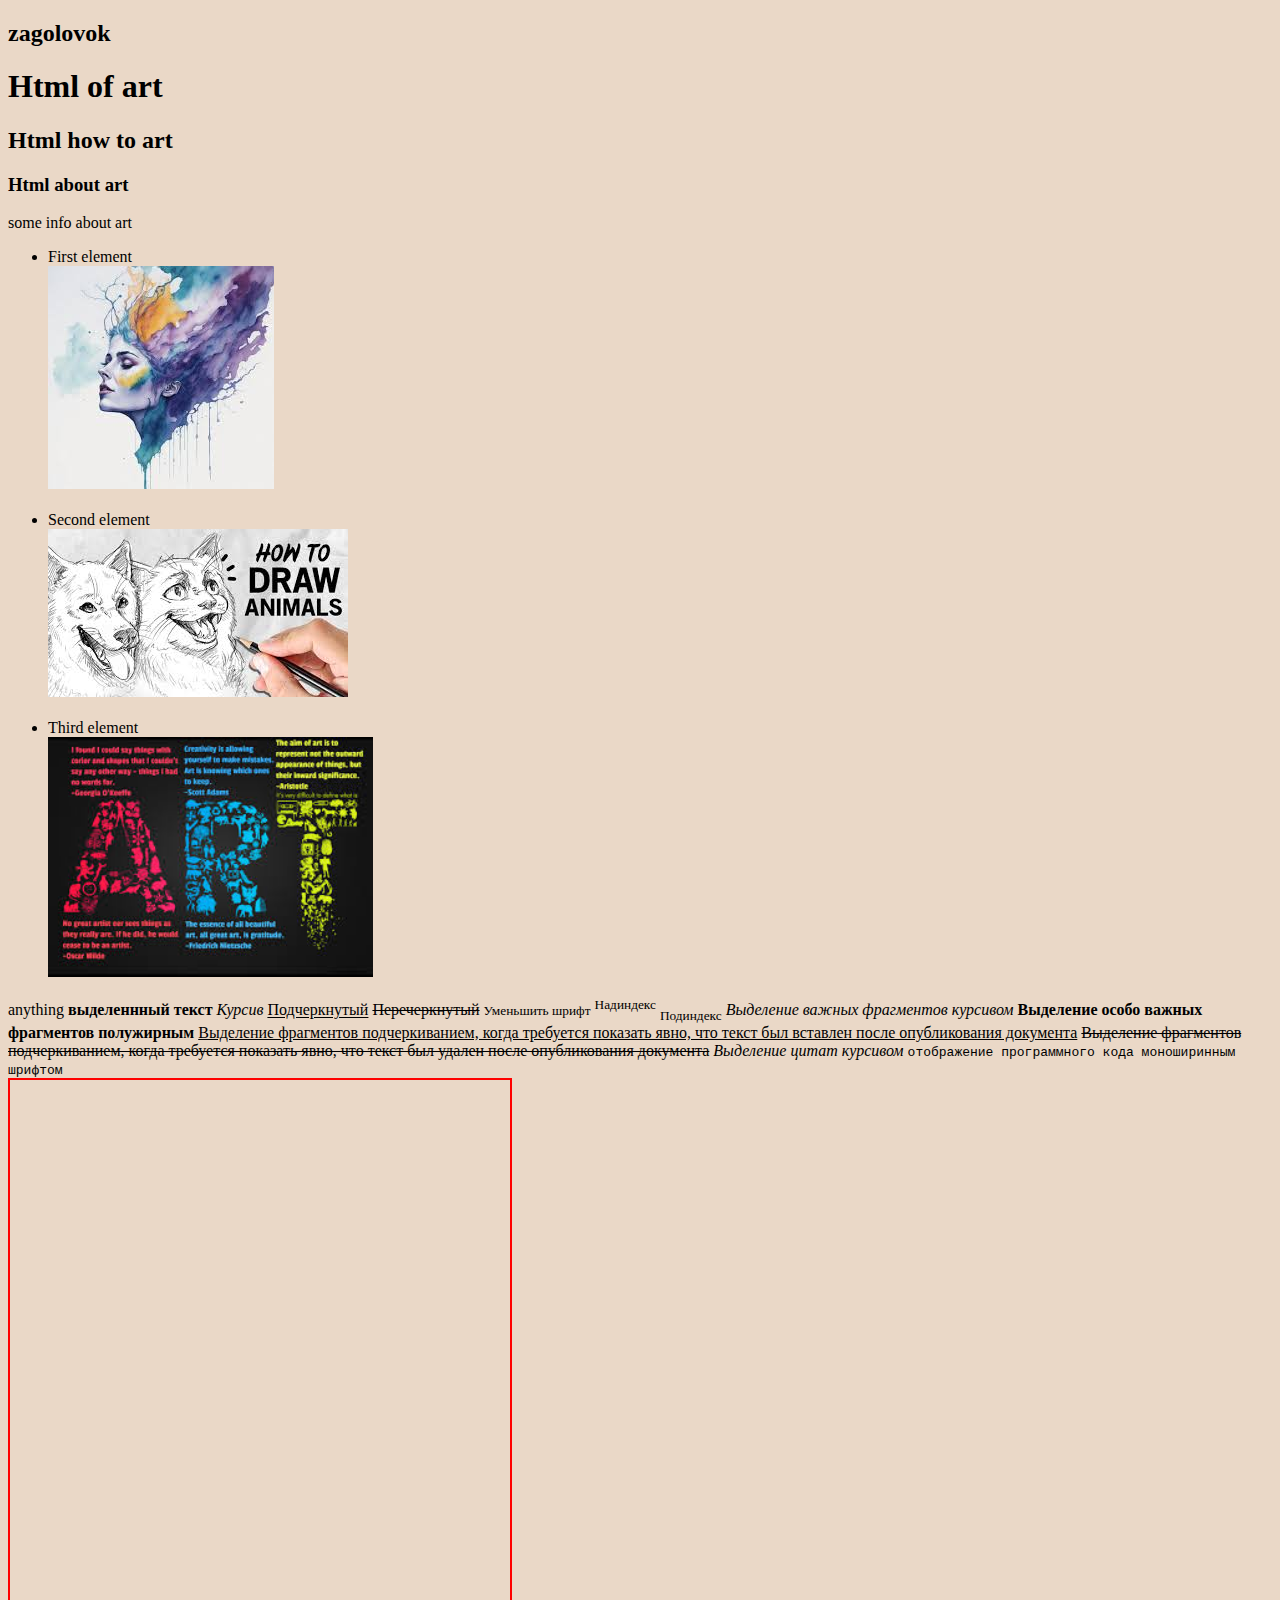
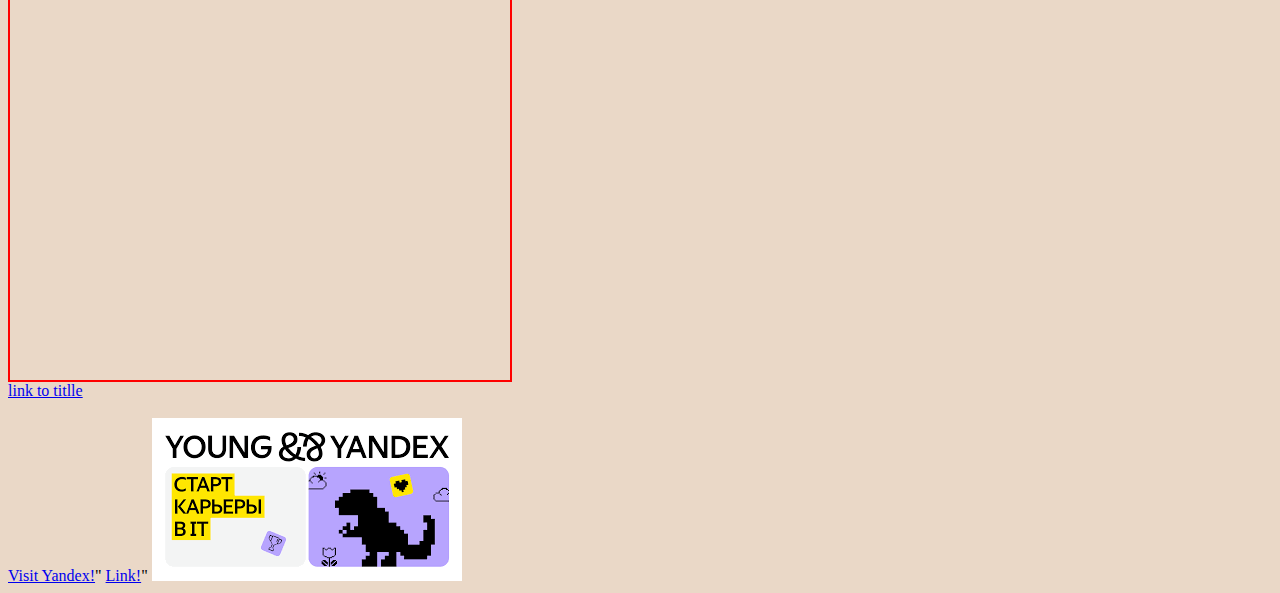
<file: Jsad/Index1.html>
<!DOCTYPE html>
<html lang="en">
    <head>
    <title>Document</title>
    <link rel="stylesheet" href="Styles/style.css">
    <meta charset="UTF-8">
    <meta http-equiv="X-UA-Compatible" content="IE=edge">
    <meta name="viewport" content="width=device-width, initial-scale=1.0">
        </head>
        <body>
            <h2 id="title">zagolovok</h2>
            <div>
                <h1> Html of art</h1>
                <h2> Html how to art</h2>
                <h3> Html about art</h3>
            </div>
            <p>some info about art</p>
    <ul>
        <li>First element</li>
        <img src="images/Girl.jpg"width="226" height="223" alt="girl in paints">
        <br>
        <br>
         <li>Second element</li>
         <img src="images/How to draw.jpg"width="300" height="168" alt="animals in black&white">
        <br>
        <br>
         <li>Third element</li>
         <img src="images/some info about art.jpg" wight="350" height="240" alt="info about art">
    </ul>
    <span>anything</span>
    <b>выделеннный текст</b>
    <i> Курсив</i>
    <u>Подчеркнутый</u>
    <s>Перечеркнутый</s>
    <small>Уменьшить шрифт</small>
    <sup>Надиндекс</sup>
    <sub>Подиндекс</sub>
    <em>Выделение важных фрагментов курсивом</em>
    <strong>Выделение особо важных фрагментов полужирным</strong>
    <ins>Выделение фрагментов подчеркиванием, когда требуется показать явно, что текст был вставлен после опубликования документа</ins>
    <del>Выделение фрагментов подчеркиванием, когда требуется показать явно, что текст был удален после опубликования документа</del>
    <cite>Выделение цитат курсивом</cite>
    <code>отображение программного кода моноширинным шрифтом</code>
    <div id="title2"></div>
    <a href="#title">link to titlle</a>
    <br>
    <br>
    <a href="https:ya.ru" target="_blank">Visit Yandex!</a>"
    <a href="https:ya.ru" target="_self">Link!</a>"
    <a href="https:ya.ru" target="_self"> <img src="images/Yandex.png"></a>
</ul>   
</body>
</html>
</file>
<file: Jsad/Styles/style.css>
body{
    background-color: rgba(226, 202, 179, 0.733);
}
#title2{
    border: 2px solid red;
    width: 500px;
    height: 100vh;
}
</file>
